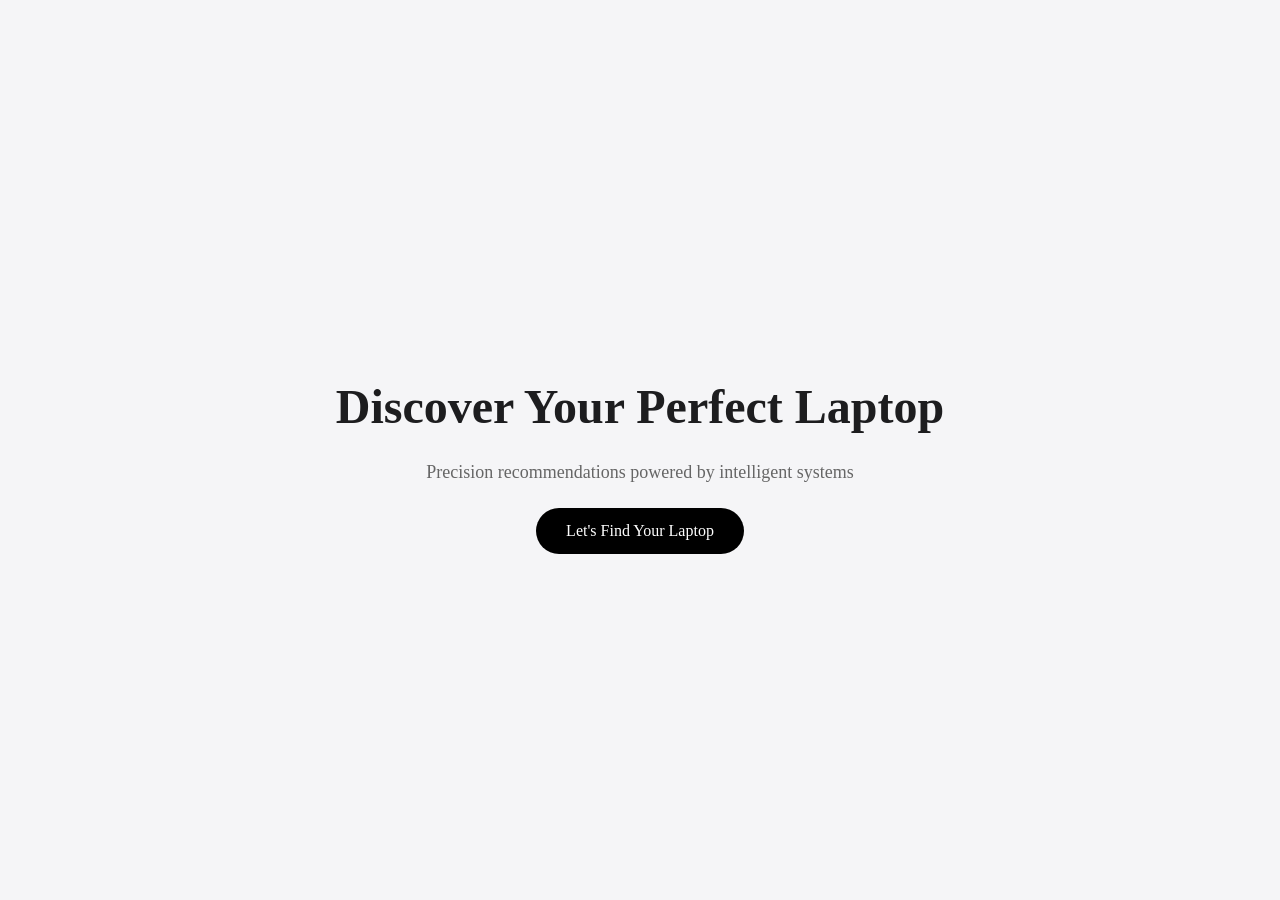
<file: templates/landing.html>
<!DOCTYPE html>
<html>
<head>
    <title>Laptop Finder</title>
    <link rel="stylesheet" href="/static/style.css">
</head>
<body class="landing">
    <div class="hero">
        <h1>Discover Your Perfect Laptop</h1>
        <p>Precision recommendations powered by intelligent systems</p>
        <a href="/main" class="btn">Let's Find Your Laptop</a>
    </div>
</body>
</html>
</file>
<file: static/style.css>
body {
    margin:0;
    font-family: 'Inter', -apple-system, BlinkMacSystemFont, "Segoe UI";
    background:#f5f5f7;
    color:#1d1d1f;
}
h2 {
    font-weight:600;
    letter-spacing:-0.3px;
}

h3 {
    font-weight:500;
}
.overlay {
    position: fixed;
    top:0;
    left:0;
    width:100%;
    height:100%;
    backdrop-filter: blur(6px);
    background: rgba(255,255,255,0.4);
    z-index:999;
    transition:0.3s ease;
}

.hidden {
    display:none;
}

/* TOP BANNER */
.top-banner {
    background: linear-gradient(to right, #f5f5f7, #eaeaea);
    text-align:center;
    padding:22px 10px;
    font-size:26px;
    font-weight:500;
    letter-spacing:-0.3px;
    color:#1d1d1f;
    border-bottom:1px solid #ddd;
    opacity:0;
    transform: translateY(-10px);
    animation: fadeSlide 0.8s ease forwards;
}
@keyframes fadeSlide {
    to {
        opacity:1;
        transform: translateY(0);
    }
}
.highlight {
    font-weight:600;
    background: linear-gradient(90deg, #0071e3, #6dd5fa);
    -webkit-background-clip: text;
    -webkit-text-fill-color: transparent;
}

/* LAYOUT */
.main-wrapper {
    display:flex;
}

/* INPUT BOX */
.input-box {
    position: fixed;
    top: 120px;
    left: 50%;
    transform: translateX(-50%);
    width: 320px;
    padding: 25px;
    border-radius: 20px;
    backdrop-filter: blur(25px);
    background: rgba(255,255,255,0.6);
    box-shadow:0 10px 40px rgba(0,0,0,0.1);
    transition: all 0.6s ease;
    display:flex;
    flex-direction:column;
    gap:12px;
    max-height: 75vh;
    overflow-y: auto;
    padding-right: 10px;
}
.input-box::-webkit-scrollbar {
    width:6px;
}

.input-box::-webkit-scrollbar-thumb {
    background:#ccc;
    border-radius:10px;
}

/* CENTER STATE */
.center {
    left:50%;
    transform: translateX(-50%);
}

.slide-left {
    left: 40px;
    transform: translateX(0);
}

/* INPUTS */
.input-box input,
.input-box select {
    padding:8px;
    border-radius:8px;
    border:1px solid #ddd;
}

/* BUTTON */
.find-btn {
    background:#0071e3;
    color:white;
    padding:12px;
    border:none;
    border-radius:12px;
    cursor:pointer;
    font-weight:600;
}

.find-btn:hover {
    background:#005bb5;
}

/* RESULTS */
.results {
    margin-left:400px;
    width:70%;
}

/* CARD (unchanged mostly) */
.card {
    display:flex;
    background:white;
    margin:25px;
    border-radius:24px;
    padding:20px;
    box-shadow:0 8px 30px rgba(0,0,0,0.08);
    transition:0.4s ease;
    opacity:0;
    gap:20px;
    position:relative;
    overflow:hudden;
    transform: translateY(20px);
    animation: cardFade 0.6s ease forwards;
}

/* Reflection layer */
.card::before {
    content:"";
    position:absolute;
    top:0;
    left:-100%;
    width:50%;
    height:100%;
    background: linear-gradient(
        120deg,
        transparent,
        rgba(255,255,255,0.5),
        transparent
    );
    transform: skewX(-20deg);
}

/* Animate reflection on hover */
.card:hover::before {
    left:150%;
    transition:1s;
}


.loader {
    position: fixed;
    top:50%;
    left:50%;
    transform:translate(-50%, -50%);
    display:flex;
    gap:6px;
    z-index:1000;
}
.loader div {
    width:10px;
    height:10px;
    background:#bbb;
    border-radius:50%;
    animation: bounce 1.2s infinite ease-in-out;
}

.hidden {
    display:none;
}
.loader div:nth-child(2) {
    animation-delay: 0.2s;
}
.loader div:nth-child(3) {
    animation-delay: 0.4s;
}
@keyframes bounce {
    0%, 80%, 100% {
        transform: scale(0);
        opacity:0.5;
    }
    40% {
        transform: scale(1);
        opacity:1;
    }
}

@keyframes spin {
    100% { transform: rotate(360deg); }
}

/* KEYFRAMES */
@keyframes fadeIn {
    to {
        opacity:1;
        transform: translate(-50%, -50%) scale(1);
    }
}

@keyframes slideLeft {
    from {
        left:50%;
        transform:translate(-50%, -50%);
    }
    to {
        left:40px;
        transform:translateY(-50%);
    }
}

@keyframes cardFade {
    to {
        opacity:1;
        transform: translateY(0);
    }
}

.card:hover {
    transform:translateY(-5px) scale(1.01);
    box-shadow: 
        0 10px 30px rgba(0,0,0,0.12),
        0 0 20px rgba(0,113,227,0.15);
}

.card img {
    width:200px;
    height:auto;
    object-fit:contain;
    border-radius:14px;
    transition: transform 0.4s ease;
}
.card:hover img {
    transform: scale(1.05) rotate(0.5deg);
}

.info {
    margin-left:20px;
    transition: transform 0.4s ease;
}
.card:hover .info {
    transform: translateX(5px);
}
.info h3 {
    font-size:22px;
    margin-bottom:6px;
}

.info p {
    margin:4px 0;
    line-height:1.4;
}
.badge {
    display:inline-block;
    background:black;
    color:white;
    padding:4px 10px;
    border-radius:10px;
    margin:5px 0;
}

.info a {
    display:inline-block;
    margin-top:10px;
    text-decoration:none;
    color:white;
    background:black;
    padding:8px 16px;
    border-radius:20px;
}

/* WHY TEXT */
.why {
    font-size:14px;
    color:#555;
    font-style:italic;
    margin-top:5px;
}
.range-labels {
    display:flex;
    justify-content:space-between;
    font-size:12px;
    color:#666;
    margin-bottom:-5px;
}
/* LANDING PAGE */
.landing {
    background:#f5f5f7;
}

.hero {
    height:100vh;
    display:flex;
    flex-direction:column;
    justify-content:center;
    align-items:center;
    text-align:center;
}

.hero h1 {
    font-size:48px;
    font-weight:600;
    margin-bottom:10px;
}

.hero p {
    color:#666;
    font-size:18px;
    margin-bottom:25px;
}

.btn {
    padding:14px 30px;
    background:black;
    color:white;
    border-radius:30px;
    text-decoration:none;
    font-weight:500;
}

.btn:hover {
    background:#333;
}
</file>
